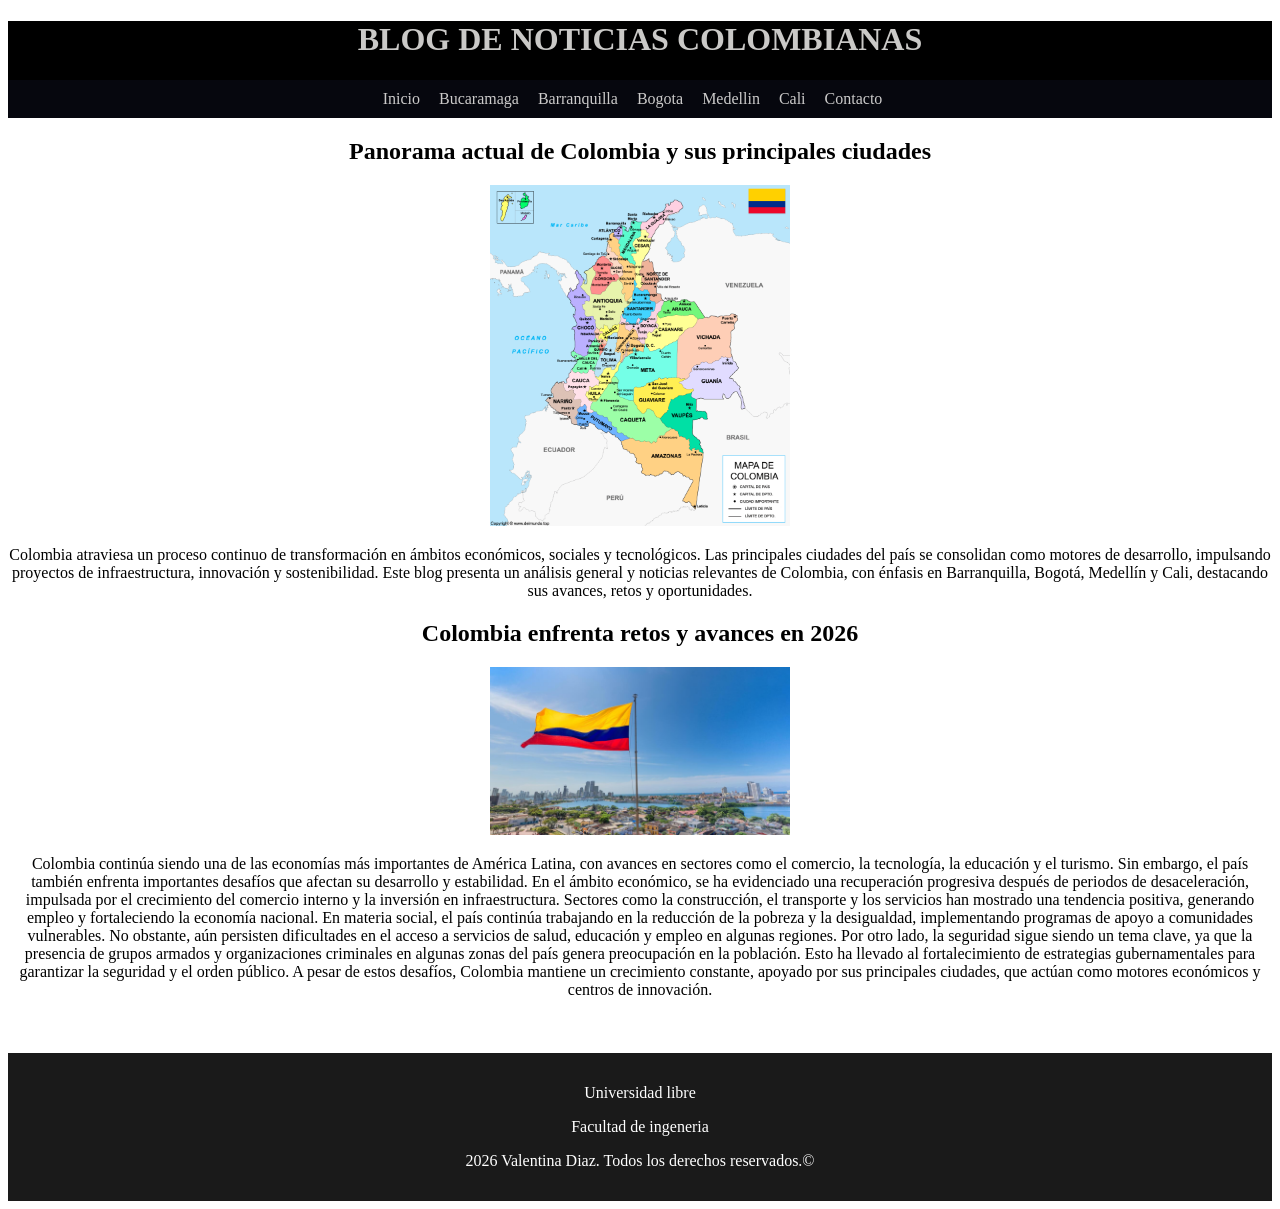
<file: index.html>
<!DOCTYPE html>
<html lang="es">
<head>
    <meta charset="UTF-8">
    <meta name="viewport" content="width=device-width, initial-scale=1.0">
    <title>colombia</title>
    <link rel="stylesheet" href="css/Style.css">
</head>
<body>
    <header>
    <!-- Creacion de Menu-->
     <h1>BLOG DE NOTICIAS COLOMBIANAS</h1>
     <nav>
      <a href="index.html">Inicio</a>
      <a href="Bucaramanga.html">Bucaramaga</a>
      <a href="Barranquilla.html">Barranquilla</a>
      <a href="Bogota.html">Bogota</a>
      <a href="Medellin.html">Medellin</a>
      <a href="Cali.html">Cali</a>
      <a href="contacto.html">Contacto</a>
     </nav>


 </header>
    
 <main>
    <h2>Panorama actual de Colombia y sus principales ciudades</h2>
    <a><img src="img/mapa.png"></a>

    <p>Colombia atraviesa un proceso continuo de transformación en ámbitos económicos, sociales y tecnológicos. Las principales ciudades del país se consolidan como motores de desarrollo, impulsando proyectos de infraestructura, innovación y sostenibilidad.
    Este blog presenta un análisis general y noticias relevantes de Colombia, con énfasis en Barranquilla, Bogotá, Medellín y Cali, destacando sus avances, retos y oportunidades.</p>
   
    <h2>Colombia enfrenta retos y avances en 2026</h2>
    <a><img src="img/colombia.png"></a>

    <p>Colombia continúa siendo una de las economías más importantes de América Latina, con avances en sectores como el comercio, la tecnología, la educación y el turismo. Sin embargo, el país también enfrenta importantes desafíos que afectan su desarrollo y estabilidad.
En el ámbito económico, se ha evidenciado una recuperación progresiva después de periodos de desaceleración, impulsada por el crecimiento del comercio interno y la inversión en infraestructura. Sectores como la construcción, el transporte y los servicios han mostrado una tendencia positiva, generando empleo y fortaleciendo la economía nacional.
En materia social, el país continúa trabajando en la reducción de la pobreza y la desigualdad, implementando programas de apoyo a comunidades vulnerables. No obstante, aún persisten dificultades en el acceso a servicios de salud, educación y empleo en algunas regiones.
Por otro lado, la seguridad sigue siendo un tema clave, ya que la presencia de grupos armados y organizaciones criminales en algunas zonas del país genera preocupación en la población. Esto ha llevado al fortalecimiento de estrategias gubernamentales para garantizar la seguridad y el orden público.
A pesar de estos desafíos, Colombia mantiene un crecimiento constante, apoyado por sus principales ciudades, que actúan como motores económicos y centros de innovación.</p>
    <p>  </p>
    <p>  </p>
    <br>

 </main>

 <footer>
    
    <p>Universidad libre</p>
    <p>Facultad de ingeneria</p>
    <p>2026 Valentina Diaz. Todos los derechos reservados.&copy;</p>


 </footer>


</body>
</html>
</file>
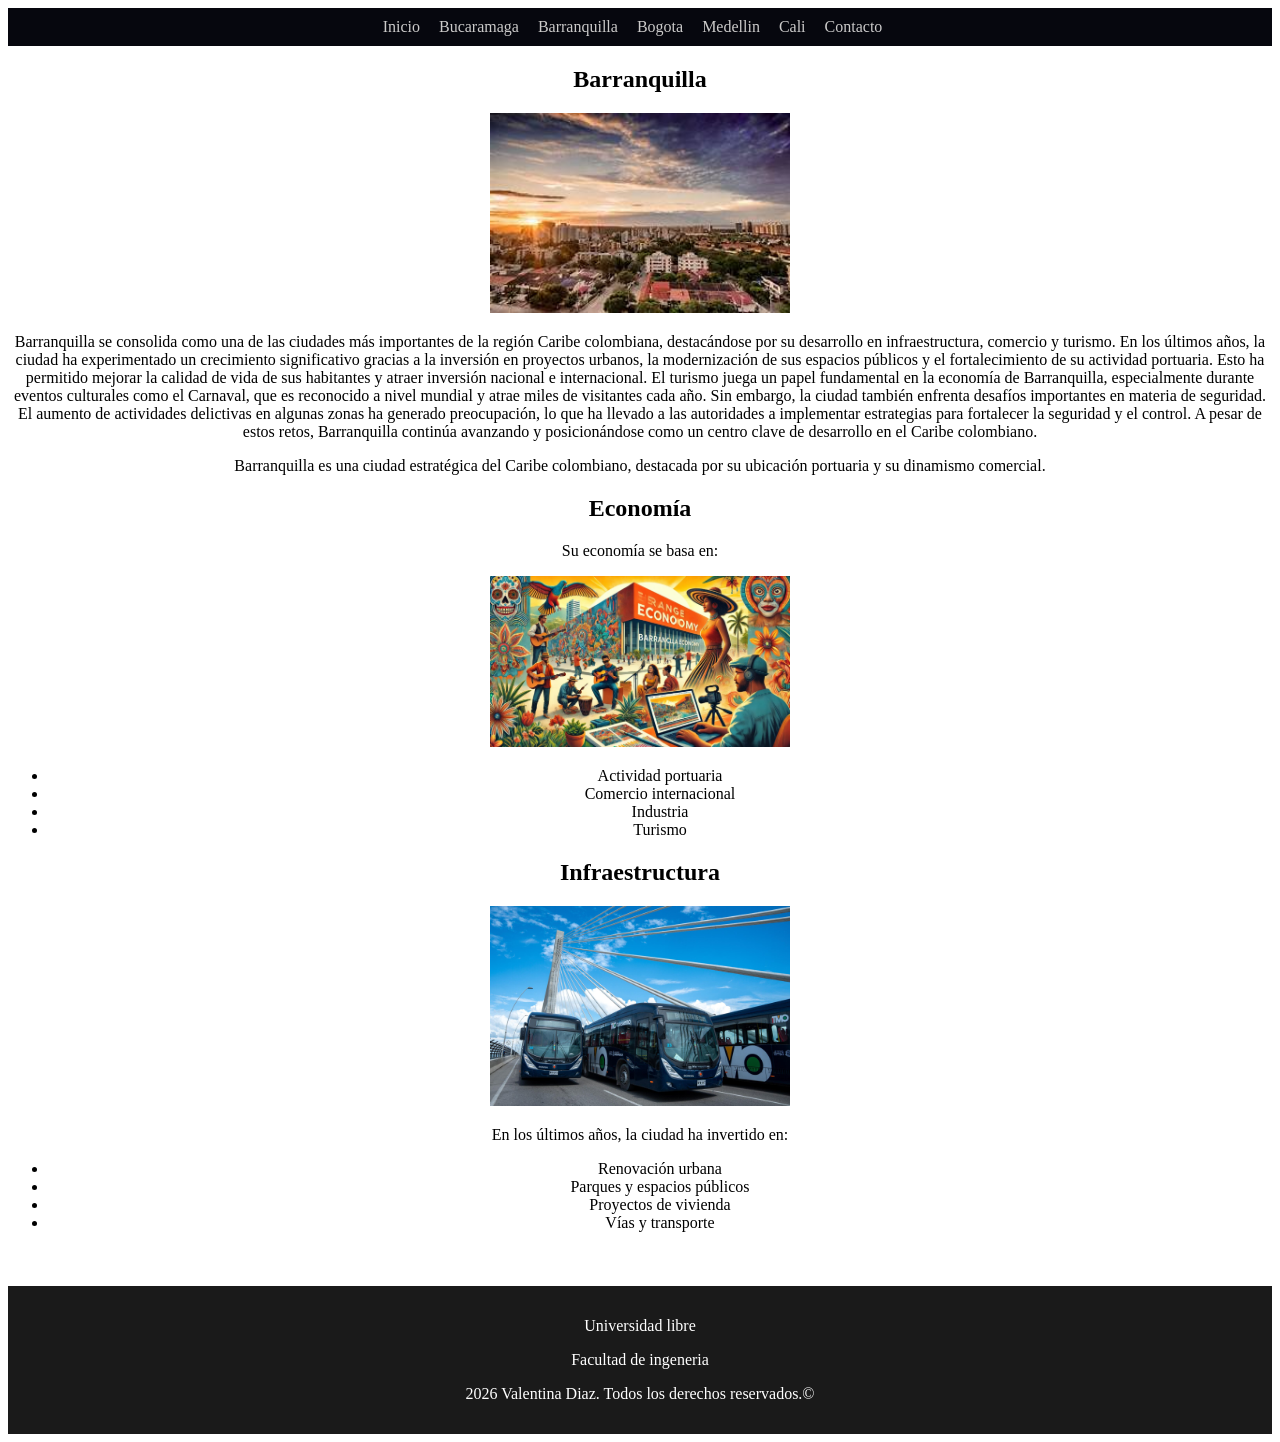
<file: Barranquilla.html>
<!DOCTYPE html>
<html lang="es">
<head>
    <meta charset="UTF-8">
    <meta name="viewport" content="width=device-width, initial-scale=1.0">
    <title>colombia</title>
    <link rel="stylesheet" href="css/Style.css">
</head>
<body>
    <header>
    <!-- Creacion de Menu-->
     <nav>
       <a href="index.html">Inicio</a>
      <a href="Bucaramanga.html">Bucaramaga</a>
      <a href="Barranquilla.html">Barranquilla</a>
      <a href="Bogota.html">Bogota</a>
      <a href="Medellin.html">Medellin</a>
      <a href="Cali.html">Cali</a>
      <a href="contacto.html">Contacto</a>
     </nav>


 </header>
    
 <main>
    <h2>Barranquilla</h2>
    <a><img src="img/Barranquilla.png"></a>

    <p>Barranquilla se consolida como una de las ciudades más importantes de la región Caribe colombiana, destacándose por su desarrollo en infraestructura, comercio y turismo.
En los últimos años, la ciudad ha experimentado un crecimiento significativo gracias a la inversión en proyectos urbanos, la modernización de sus espacios públicos y el fortalecimiento de su actividad portuaria. Esto ha permitido mejorar la calidad de vida de sus habitantes y atraer inversión nacional e internacional.
El turismo juega un papel fundamental en la economía de Barranquilla, especialmente durante eventos culturales como el Carnaval, que es reconocido a nivel mundial y atrae miles de visitantes cada año.
Sin embargo, la ciudad también enfrenta desafíos importantes en materia de seguridad. El aumento de actividades delictivas en algunas zonas ha generado preocupación, lo que ha llevado a las autoridades a implementar estrategias para fortalecer la seguridad y el control.
A pesar de estos retos, Barranquilla continúa avanzando y posicionándose como un centro clave de desarrollo en el Caribe colombiano.</p>
    
<p> Barranquilla es una ciudad estratégica del Caribe colombiano, destacada por su ubicación portuaria y su dinamismo comercial. </p>
<h2>Economía</h2>
<p>Su economía se basa en:</p>
<a><img src="img/economiabq.png"></a>
<ul>
  <li>	Actividad portuaria</li>
  <li>	Comercio internacional</li>
  <li>	Industria</li>
  <li>	Turismo</li>
</ul>

<h2>Infraestructura</h2>
<a><img src="img/baqmovilidad.png"></a>
<p>En los últimos años, la ciudad ha invertido en:</p>
<ul>
  <li>Renovación urbana</li>
  <li>Parques y espacios públicos</li>
  <li>Proyectos de vivienda</li>
  <li>Vías y transporte</li>
</ul>
<p>  </p>
    <br>

 </main>

 <footer>
    
    <p>Universidad libre</p>
    <p>Facultad de ingeneria</p>
    <p>2026 Valentina Diaz. Todos los derechos reservados.&copy;</p>


 </footer>


</body>
</html>
</file>
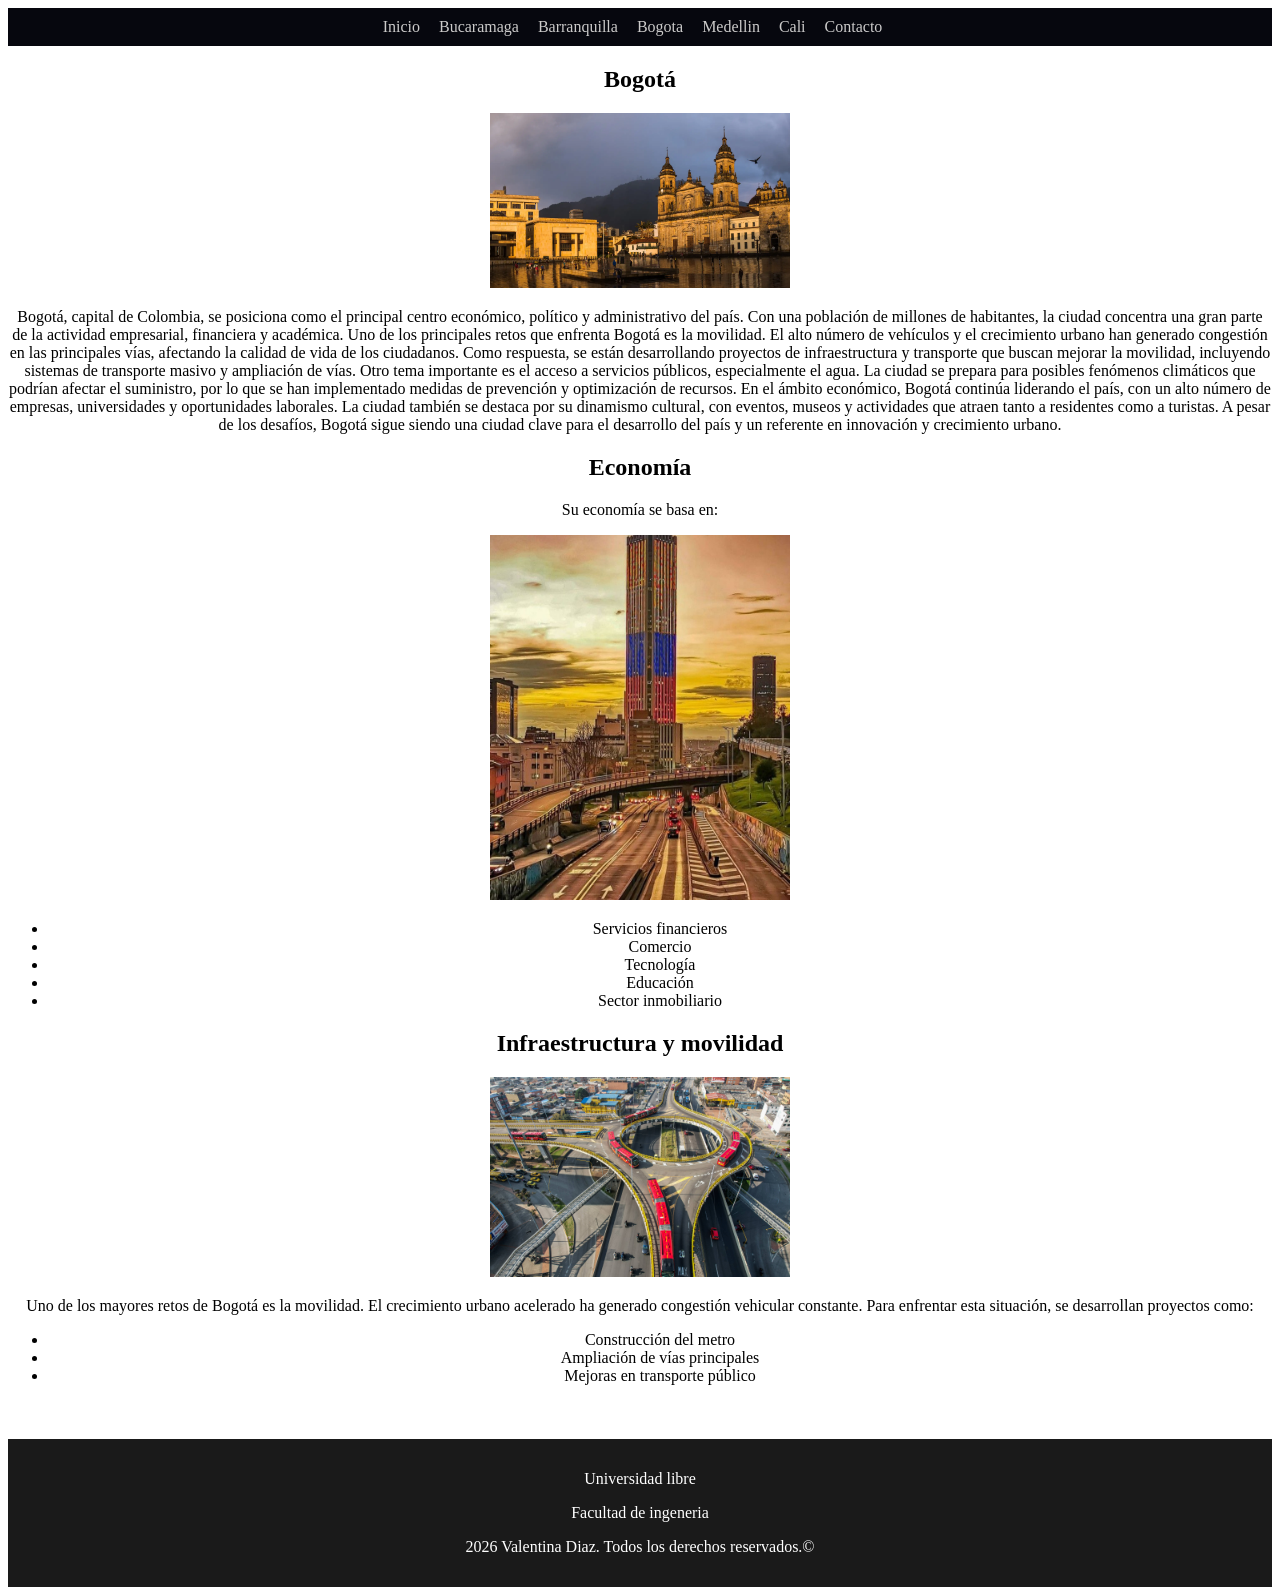
<file: Bogota.html>
<!DOCTYPE html>
<html lang="es">
<head>
    <meta charset="UTF-8">
    <meta name="viewport" content="width=device-width, initial-scale=1.0">
    <title>Mi empresa</title>
    <link rel="stylesheet" href="css/Style.css">
</head>
<body>
    <header>
    <!-- Creacion de Menu-->
     <nav>
       <a href="index.html">Inicio</a>
      <a href="Bucaramanga.html">Bucaramaga</a>
      <a href="Barranquilla.html">Barranquilla</a>
      <a href="Bogota.html">Bogota</a>
      <a href="Medellin.html">Medellin</a>
      <a href="Cali.html">Cali</a>
      <a href="contacto.html">Contacto</a>
     </nav>


 </header>
    
 <main>
    <h2>Bogotá</h2>
    <a><img src="img/bogota.png"></a>

    <p>Bogotá, capital de Colombia, se posiciona como el principal centro económico, político y administrativo del país. Con una población de millones de habitantes, la ciudad concentra una gran parte de la actividad empresarial, financiera y académica.
Uno de los principales retos que enfrenta Bogotá es la movilidad. El alto número de vehículos y el crecimiento urbano han generado congestión en las principales vías, afectando la calidad de vida de los ciudadanos. Como respuesta, se están desarrollando proyectos de infraestructura y transporte que buscan mejorar la movilidad, incluyendo sistemas de transporte masivo y ampliación de vías.
Otro tema importante es el acceso a servicios públicos, especialmente el agua. La ciudad se prepara para posibles fenómenos climáticos que podrían afectar el suministro, por lo que se han implementado medidas de prevención y optimización de recursos.
En el ámbito económico, Bogotá continúa liderando el país, con un alto número de empresas, universidades y oportunidades laborales. La ciudad también se destaca por su dinamismo cultural, con eventos, museos y actividades que atraen tanto a residentes como a turistas.
A pesar de los desafíos, Bogotá sigue siendo una ciudad clave para el desarrollo del país y un referente en innovación y crecimiento urbano.</p>
   
<h2>Economía</h2>
<p>Su economía se basa en:</p>
<a><img src="img/bogota2.png"></a>
<ul>
  <li>Servicios financieros</li>
  <li>Comercio</li>
  <li>Tecnología</li>
  <li>Educación</li>
  <li>Sector inmobiliario</li>
</ul>

<h2>Infraestructura y movilidad</h2>
<a><img src="img/movilidadbog.png"></a>
<p> Uno de los mayores retos de Bogotá es la movilidad. El crecimiento urbano acelerado ha generado congestión vehicular constante.
Para enfrentar esta situación, se desarrollan proyectos como:</p>
<ul>
  <li>	Construcción del metro</li>
  <li>	Ampliación de vías principales</li>
  <li>	Mejoras en transporte público</li>
</ul>
    <p>  </p>
    <p>  </p>
    <br>

 </main>

 <footer>
    
    <p>Universidad libre</p>
    <p>Facultad de ingeneria</p>
    <p>2026 Valentina Diaz. Todos los derechos reservados.&copy;</p>


 </footer>


</body>
</html>
</file>
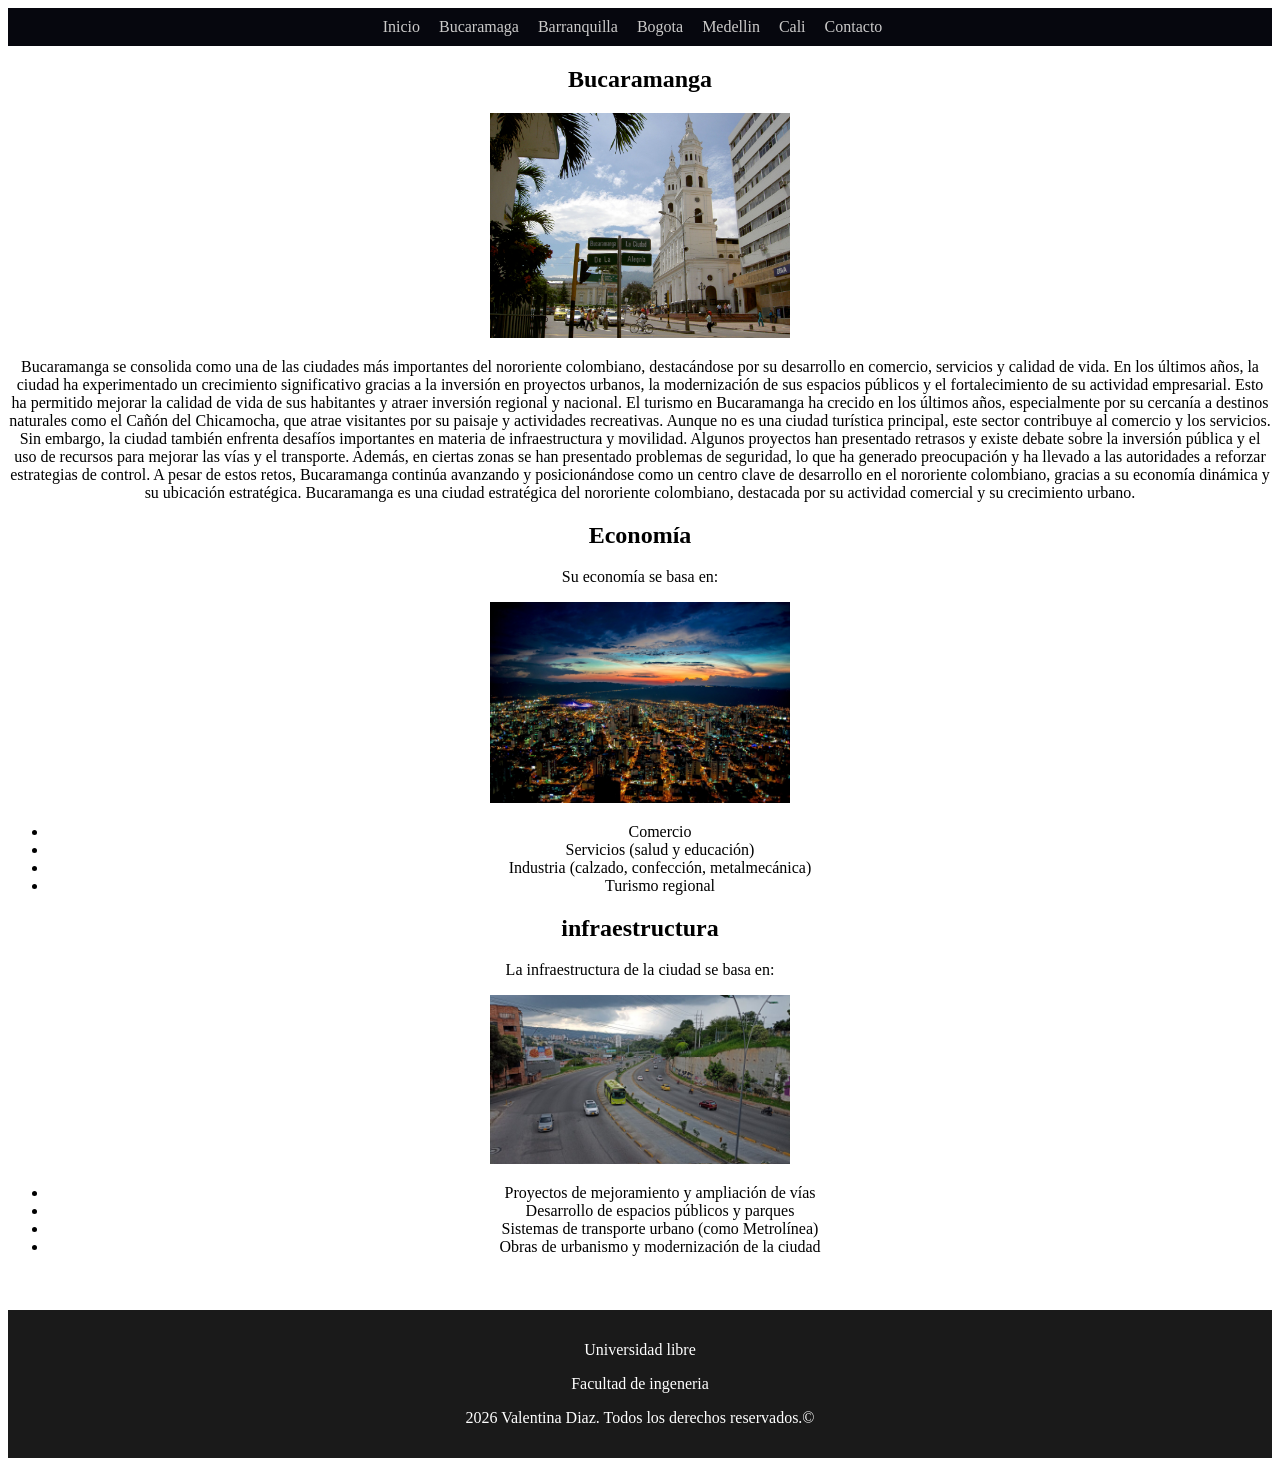
<file: Bucaramanga.html>
<!DOCTYPE html>
<html lang="es">
<head>
    <meta charset="UTF-8">
    <meta name="viewport" content="width=device-width, initial-scale=1.0">
    <title>colombia</title>
    <link rel="stylesheet" href="css/Style.css">
</head>
<body>
    <header>
    <!-- Creacion de Menu-->
     <nav>
       <a href="index.html">Inicio</a>
      <a href="Bucaramanga.html">Bucaramaga</a>
      <a href="Barranquilla.html">Barranquilla</a>
      <a href="Bogota.html">Bogota</a>
      <a href="Medellin.html">Medellin</a>
      <a href="Cali.html">Cali</a>
      <a href="contacto.html">Contacto</a>
     </nav>


 </header>
    
 <main>
    <h2>Bucaramanga</h2>
    <a><img src="img/bucaramanga.png"></a>

    <p>Bucaramanga se consolida como una de las ciudades más importantes del nororiente colombiano, destacándose por su desarrollo en comercio, servicios y calidad de vida. En los últimos años, la ciudad ha experimentado un crecimiento significativo gracias a la inversión en proyectos urbanos, la modernización de sus espacios públicos y el fortalecimiento de su actividad empresarial. Esto ha permitido mejorar la calidad de vida de sus habitantes y atraer inversión regional y nacional.
El turismo en Bucaramanga ha crecido en los últimos años, especialmente por su cercanía a destinos naturales como el Cañón del Chicamocha, que atrae visitantes por su paisaje y actividades recreativas. Aunque no es una ciudad turística principal, este sector contribuye al comercio y los servicios.
Sin embargo, la ciudad también enfrenta desafíos importantes en materia de infraestructura y movilidad. Algunos proyectos han presentado retrasos y existe debate sobre la inversión pública y el uso de recursos para mejorar las vías y el transporte. Además, en ciertas zonas se han presentado problemas de seguridad, lo que ha generado preocupación y ha llevado a las autoridades a reforzar estrategias de control.
A pesar de estos retos, Bucaramanga continúa avanzando y posicionándose como un centro clave de desarrollo en el nororiente colombiano, gracias a su economía dinámica y su ubicación estratégica.
Bucaramanga es una ciudad estratégica del nororiente colombiano, destacada por su actividad comercial y su crecimiento urbano.</p>
      
<p>  </p>
<h2>Economía</h2>
<p>Su economía se basa en:</p>
<a><img src="img/bucaramanga2.png"></a>
<ul>
  <li>Comercio</li>
  <li>Servicios (salud y educación)</li>
  <li>Industria (calzado, confección, metalmecánica)</li>
  <li>Turismo regional</li>
</ul>

<h2>infraestructura</h2>
<p>La infraestructura de la ciudad se basa en:</p>
<a><img src="img/buc.png"></a>
<ul>
  <li>Proyectos de mejoramiento y ampliación de vías</li>
  <li>Desarrollo de espacios públicos y parques</li>
  <li>Sistemas de transporte urbano (como Metrolínea)</li>
  <li>Obras de urbanismo y modernización de la ciudad</li>
</ul>
    
<p>  </p>
    <p>  </p>
    <br>

 </main>

 <footer>
    
    <p>Universidad libre</p>
    <p>Facultad de ingeneria</p>
    <p>2026 Valentina Diaz. Todos los derechos reservados.&copy;</p>


 </footer>


</body>
</html>
</file>
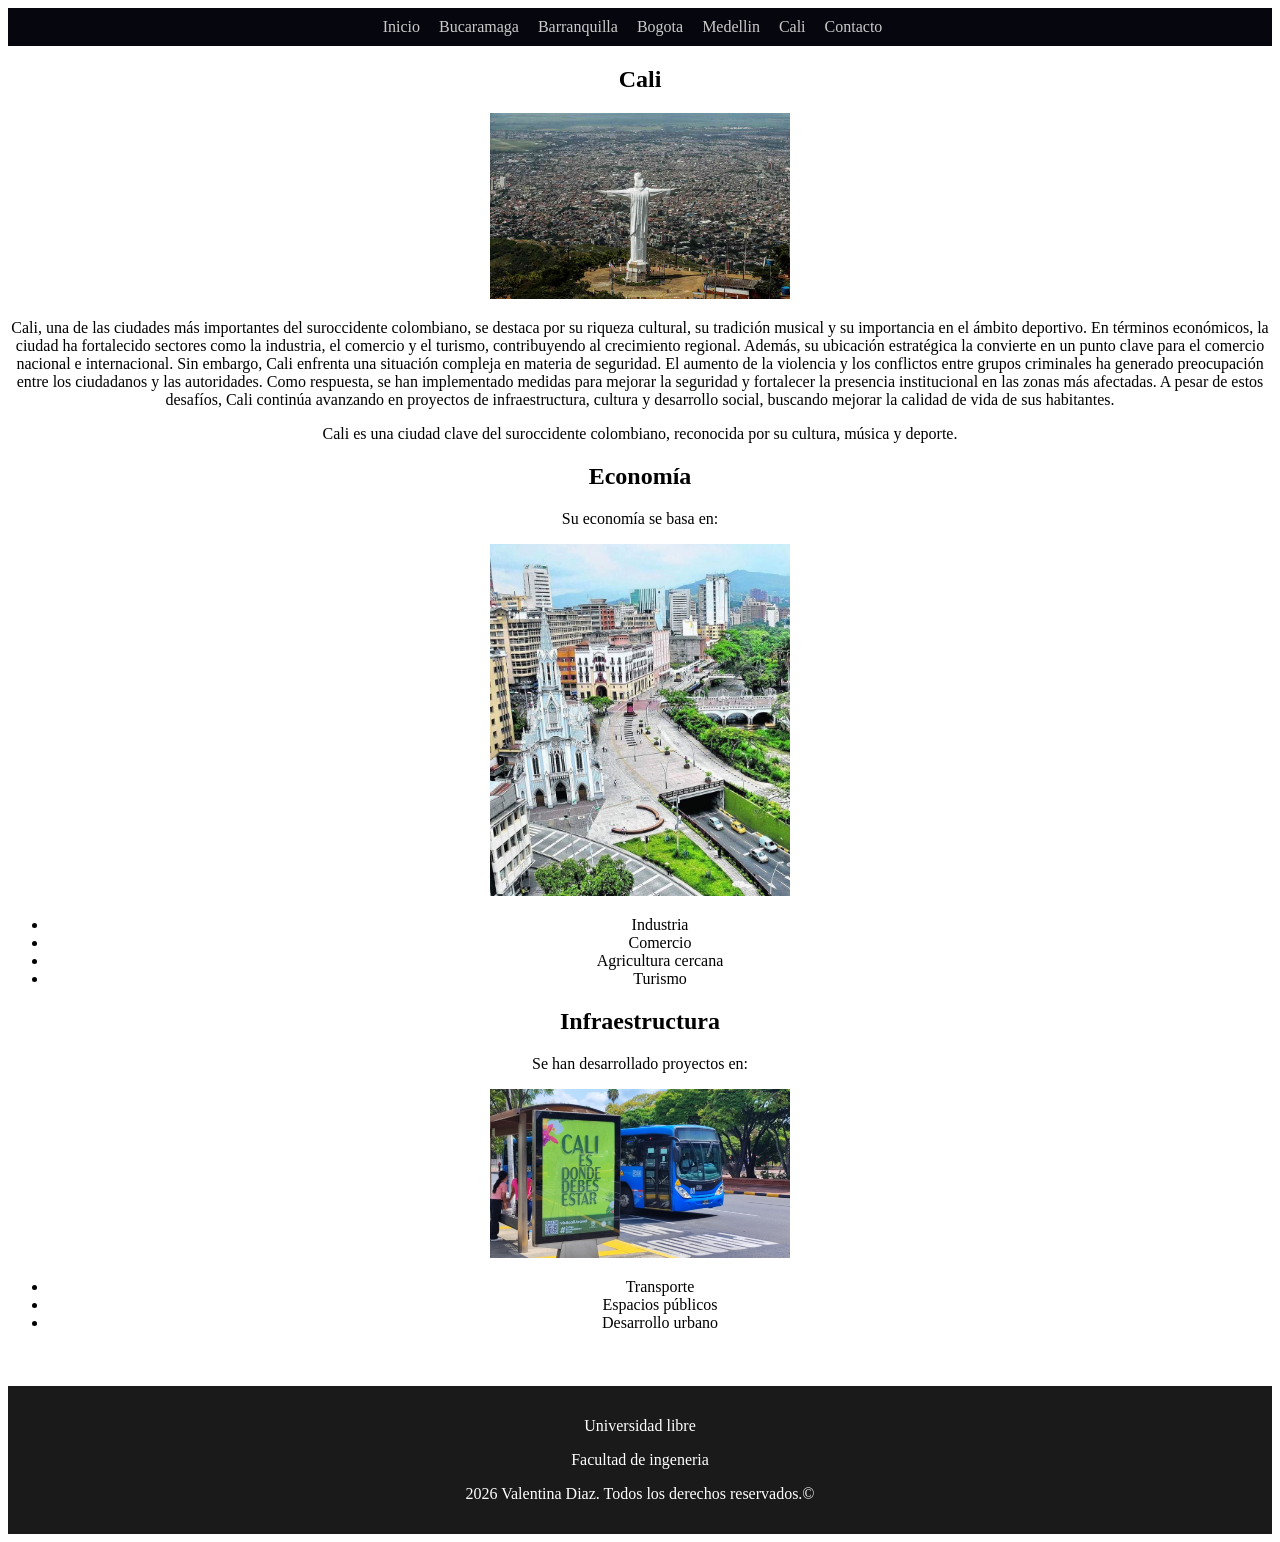
<file: Cali.html>
<!DOCTYPE html>
<html lang="es">
<head>
    <meta charset="UTF-8">
    <meta name="viewport" content="width=device-width, initial-scale=1.0">
    <title>colombia</title>
    <link rel="stylesheet" href="css/Style.css">
</head>
<body>
    <header>
    <!-- Creacion de Menu-->
     <nav>
      <a href="index.html">Inicio</a>
      <a href="Bucaramanga.html">Bucaramaga</a>
      <a href="Barranquilla.html">Barranquilla</a>
      <a href="Bogota.html">Bogota</a>
      <a href="Medellin.html">Medellin</a>
      <a href="Cali.html">Cali</a>
      <a href="contacto.html">Contacto</a>
     </nav>


 </header>
    
 <main>
    <h2>Cali</h2>
    <a><img src="img/cali.png"></a>

    <p>Cali, una de las ciudades más importantes del suroccidente colombiano, se destaca por su riqueza cultural, su tradición musical y su importancia en el ámbito deportivo.
En términos económicos, la ciudad ha fortalecido sectores como la industria, el comercio y el turismo, contribuyendo al crecimiento regional. Además, su ubicación estratégica la convierte en un punto clave para el comercio nacional e internacional.
Sin embargo, Cali enfrenta una situación compleja en materia de seguridad. El aumento de la violencia y los conflictos entre grupos criminales ha generado preocupación entre los ciudadanos y las autoridades.
Como respuesta, se han implementado medidas para mejorar la seguridad y fortalecer la presencia institucional en las zonas más afectadas.
A pesar de estos desafíos, Cali continúa avanzando en proyectos de infraestructura, cultura y desarrollo social, buscando mejorar la calidad de vida de sus habitantes.</p>
   
<p> Cali es una ciudad clave del suroccidente colombiano, reconocida por su cultura, música y deporte. </p>
<h2>Economía</h2>
<p>Su economía se basa en:</p>
<a><img src="img/cali2.png"></a>
<ul>
  <li>Industria</li>
  <li>Comercio</li>
  <li>Agricultura cercana</li>
  <li>Turismo</li>
</ul>

<h2>Infraestructura</h2>
<p>Se han desarrollado proyectos en:</p>
<a><img src="img/movilidadcali.png"></a>
<ul>
  <li>Transporte</li>
  <li>Espacios públicos</li>
  <li>Desarrollo urbano</li>
</ul>
    <p>  </p>
    <p>  </p>
    <br>

 </main>

 <footer>
    
    <p>Universidad libre</p>
    <p>Facultad de ingeneria</p>
    <p>2026 Valentina Diaz. Todos los derechos reservados.&copy;</p>


 </footer>


</body>
</html>
</file>
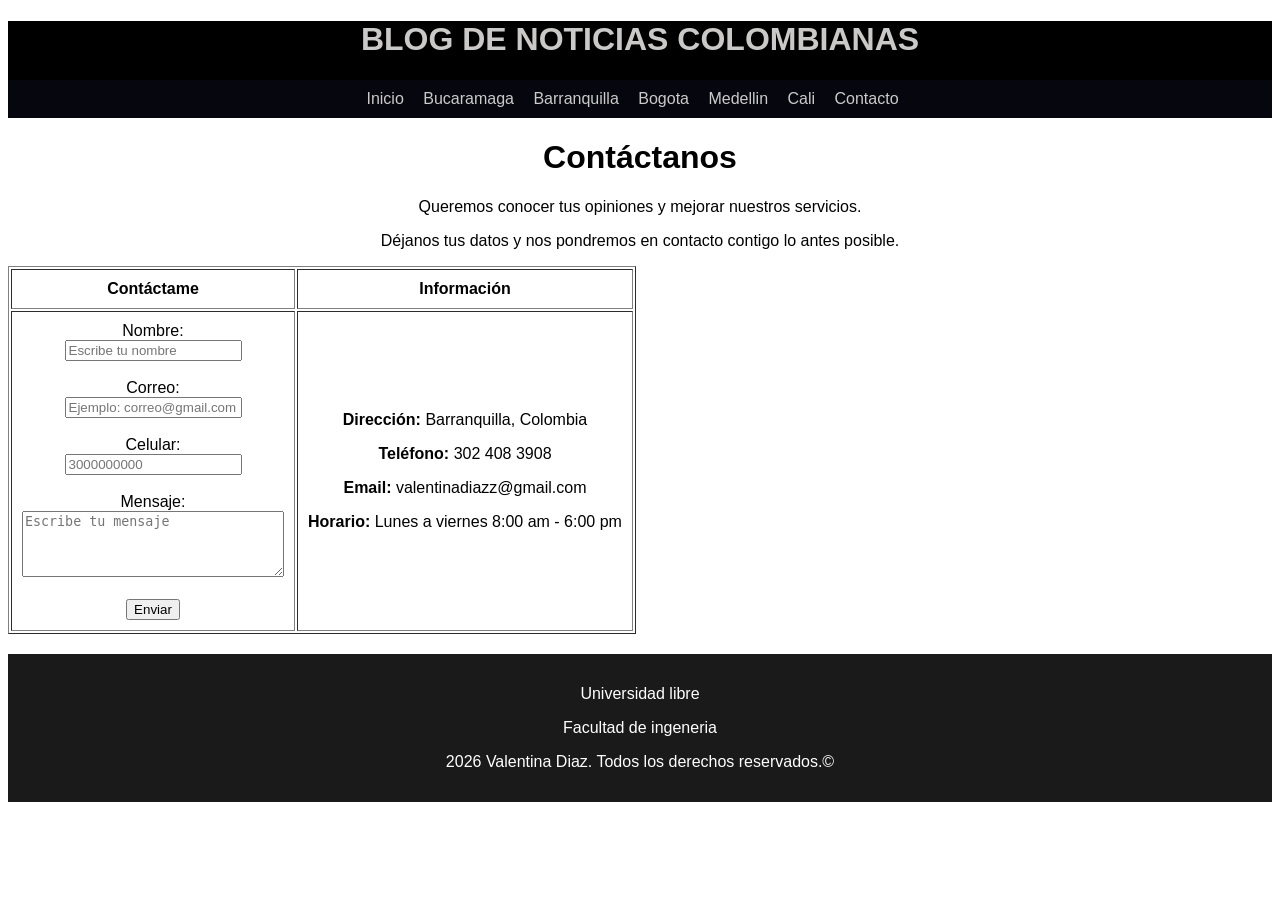
<file: contacto.html>
<!DOCTYPE html>
<html lang="es">
<head>
    <meta charset="UTF-8">
    <meta name="viewport" content="width=device-width, initial-scale=1.0">
    <title>colombia</title>
    <link rel="stylesheet" href="css/Style.css">
</head>
<body>
    <header>
    <!-- Creacion de Menu-->
     <h1>BLOG DE NOTICIAS COLOMBIANAS</h1>
     <nav>
      <a href="index.html">Inicio</a>
      <a href="Bucaramanga.html">Bucaramaga</a>
      <a href="Barranquilla.html">Barranquilla</a>
      <a href="Bogota.html">Bogota</a>
      <a href="Medellin.html">Medellin</a>
      <a href="Cali.html">Cali</a>
      <a href="contacto.html">Contacto</a>
     </nav>


 </header>
    
 <main>
    <!DOCTYPE html>
<html lang="es">
<head>
    <meta charset="UTF-8">
    <title>Contacto Empresa</title>
</head>

<body style="font-family: Arial;">

    <h1>Contáctanos</h1>

    <p>Queremos conocer tus opiniones y mejorar nuestros servicios.</p>
    <p>Déjanos tus datos y nos pondremos en contacto contigo lo antes posible.</p>

    <table border="1" cellpadding="10">
        
        <tr>
            <th>Contáctame</th>
            <th>Información</th>
        </tr>
        <tr>
            <td>
                <form action="/procesar_datos" method="post">
                    <label for="nombre">Nombre:</label><br>
                    <input type="text" id="nombre" name="nombre" placeholder="Escribe tu nombre"><br><br>
                    <label for="email">Correo:</label><br>
                    <input type="email" id="email" name="email" placeholder="Ejemplo: correo@gmail.com"><br><br>
                    <label for="celular">Celular:</label><br>
                    <input type="tel" id="celular" name="celular" placeholder="3000000000"><br><br>
                    <label for="mensaje">Mensaje:</label><br>
                    <textarea id="mensaje" name="mensaje" rows="4" cols="30" placeholder="Escribe tu mensaje"></textarea><br><br>
                    <button type="submit">Enviar</button>
                </form>
            </td>
            <td>
                <p><strong>Dirección:</strong> Barranquilla, Colombia</p>
                <p><strong>Teléfono:</strong> 302 408 3908</p>
                <p><strong>Email:</strong> valentinadiazz@gmail.com</p>
                <p><strong>Horario:</strong> Lunes a viernes 8:00 am - 6:00 pm</p>
            </td>
        </tr>

    </table>

 <footer>
    
    <p>Universidad libre</p>
    <p>Facultad de ingeneria</p>
    <p>2026 Valentina Diaz. Todos los derechos reservados.&copy;</p>


 </footer>


</body>
</html>
</file>
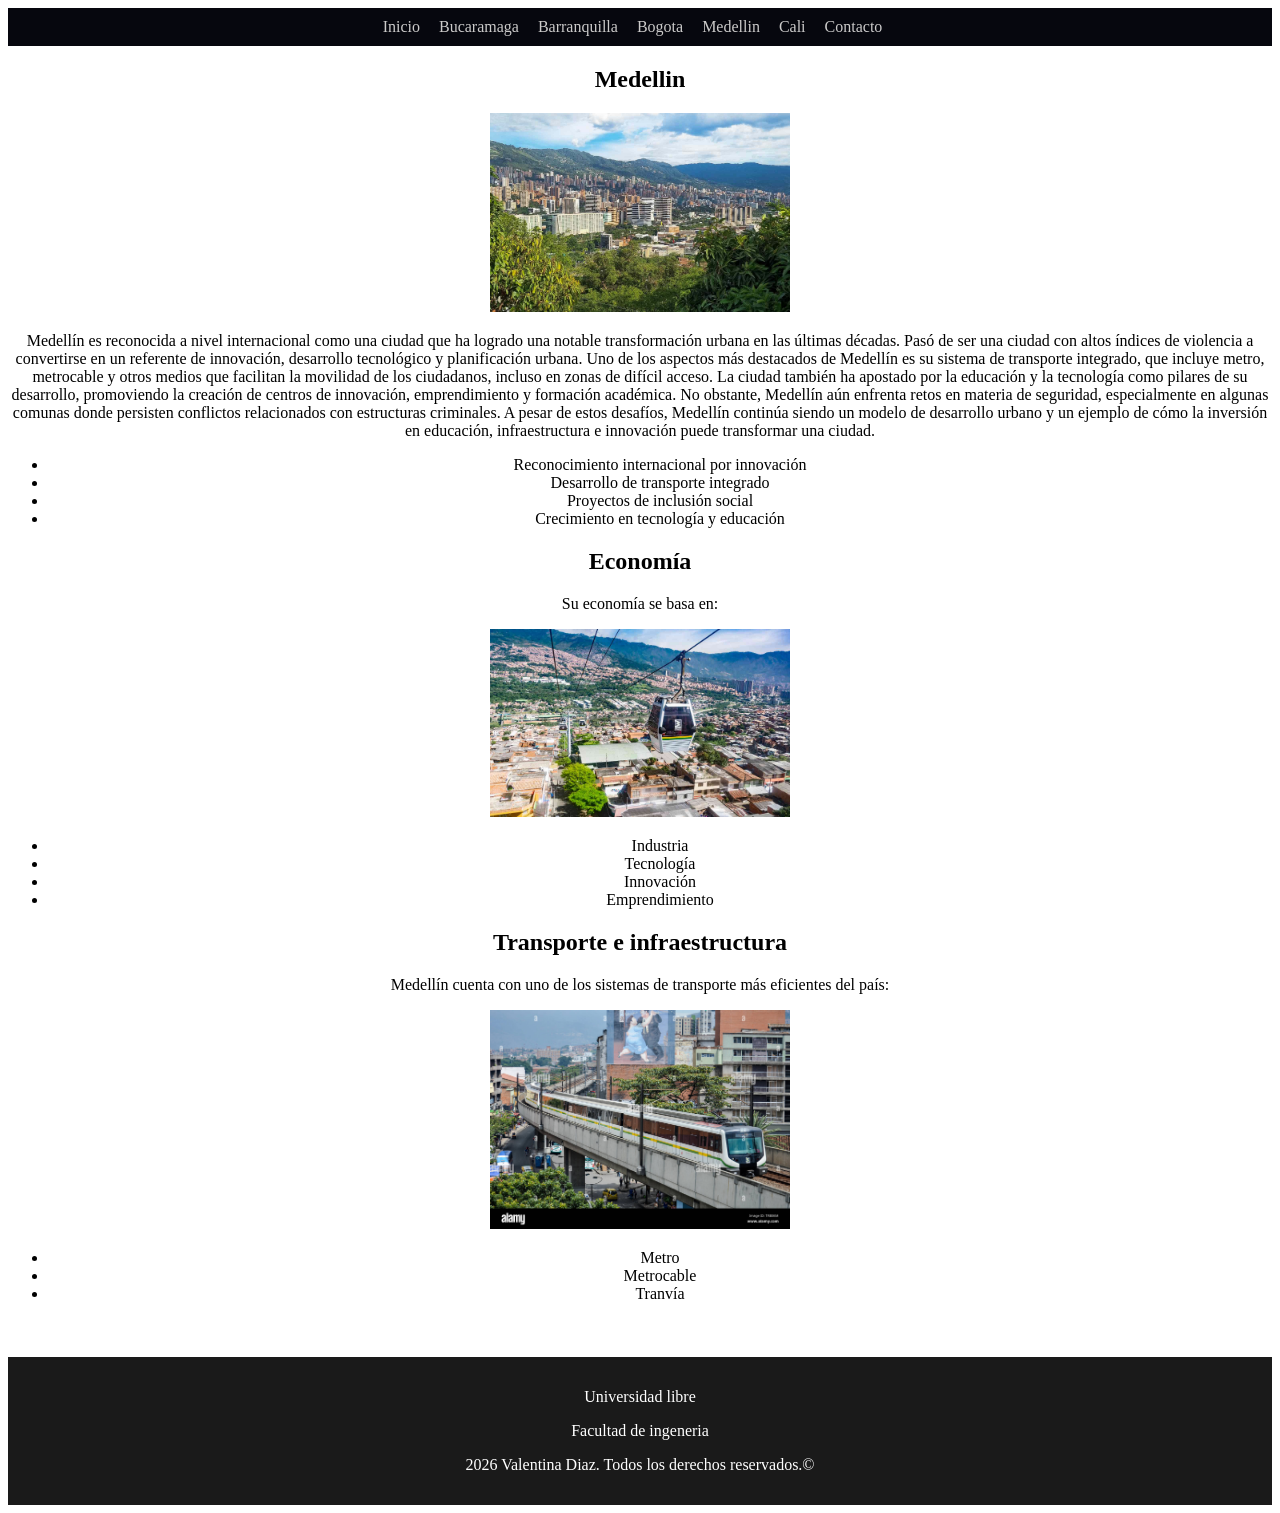
<file: Medellin.html>
<!DOCTYPE html>
<html lang="es">
<head>
    <meta charset="UTF-8">
    <meta name="viewport" content="width=device-width, initial-scale=1.0">
    <title>Mi empresa</title>
    <link rel="stylesheet" href="css/Style.css">
</head>
<body>
    <header>
    <!-- Creacion de Menu-->
     <nav>
       <a href="index.html">Inicio</a>
      <a href="Bucaramanga.html">Bucaramaga</a>
      <a href="Barranquilla.html">Barranquilla</a>
      <a href="Bogota.html">Bogota</a>
      <a href="Medellin.html">Medellin</a>
      <a href="Cali.html">Cali</a>
      <a href="contacto.html">Contacto</a>
     </nav>


 </header>
    
 <main>
    <h2>Medellin</h2>
    <a><img src="img/Medellin.png"></a>

    <p>Medellín es reconocida a nivel internacional como una ciudad que ha logrado una notable transformación urbana en las últimas décadas. Pasó de ser una ciudad con altos índices de violencia a convertirse en un referente de innovación, desarrollo tecnológico y planificación urbana.
Uno de los aspectos más destacados de Medellín es su sistema de transporte integrado, que incluye metro, metrocable y otros medios que facilitan la movilidad de los ciudadanos, incluso en zonas de difícil acceso.
La ciudad también ha apostado por la educación y la tecnología como pilares de su desarrollo, promoviendo la creación de centros de innovación, emprendimiento y formación académica.
No obstante, Medellín aún enfrenta retos en materia de seguridad, especialmente en algunas comunas donde persisten conflictos relacionados con estructuras criminales.
A pesar de estos desafíos, Medellín continúa siendo un modelo de desarrollo urbano y un ejemplo de cómo la inversión en educación, infraestructura e innovación puede transformar una ciudad.</p>
 
<ul>
  <li>Reconocimiento internacional por innovación</li>
  <li>Desarrollo de transporte integrado</li>
  <li>Proyectos de inclusión social</li>
  <li>Crecimiento en tecnología y educación</li>
</ul>

<h2>Economía</h2>
<p>Su economía se basa en:</p>
<a><img src="img/medellin2.png"></a>
<ul>
  <li>Industria</li>
  <li>Tecnología</li>
  <li>Innovación</li>
  <li>Emprendimiento</li>
</ul>

<h2>Transporte e infraestructura</h2>
<p>Medellín cuenta con uno de los sistemas de transporte más eficientes del país:</p>
<a><img src="img/metro.png"></a>
<ul>
  <li>Metro</li>
  <li>Metrocable</li>
  <li>Tranvía</li>
</ul>
    <p>  </p>
    <p>  </p>
    <br>

 </main>

 <footer>
    
    <p>Universidad libre</p>
    <p>Facultad de ingeneria</p>
    <p>2026 Valentina Diaz. Todos los derechos reservados.&copy;</p>


 </footer>


</body>
</html>
</file>
<file: css/Style.css>
header{
 background-color: rgb(0, 0, 0);
 color: rgba(253, 251, 249, 0.8);
 text-align: center;
}

nav{
    background-color: rgb(6, 7, 14);
    padding: 10px;
    text-align: center;
   }

   /* estilo en cada enlace */
   nav a{
   color: rgba(253, 251, 249, 0.8);
   text-decoration: none;
   margin-right: 15px; /* espacio entre opciones */
   font-size: 16px;

   }

   /* Efecto al pasar el mouse */
   Nav a:hover{
      text-decoration: underline;

   }

   footer{
    text-align: center;
   }
   main{
    text-align: center;
   }
   main img{
    max-width: 80%;
    height: auto;
    width: 300px;
   }
/* ===== FOOTER ===== */
footer {
    background-color: #1a1a1a;
    color: white;
    padding: 15px;
    margin-top: 20px;
}
</file>
